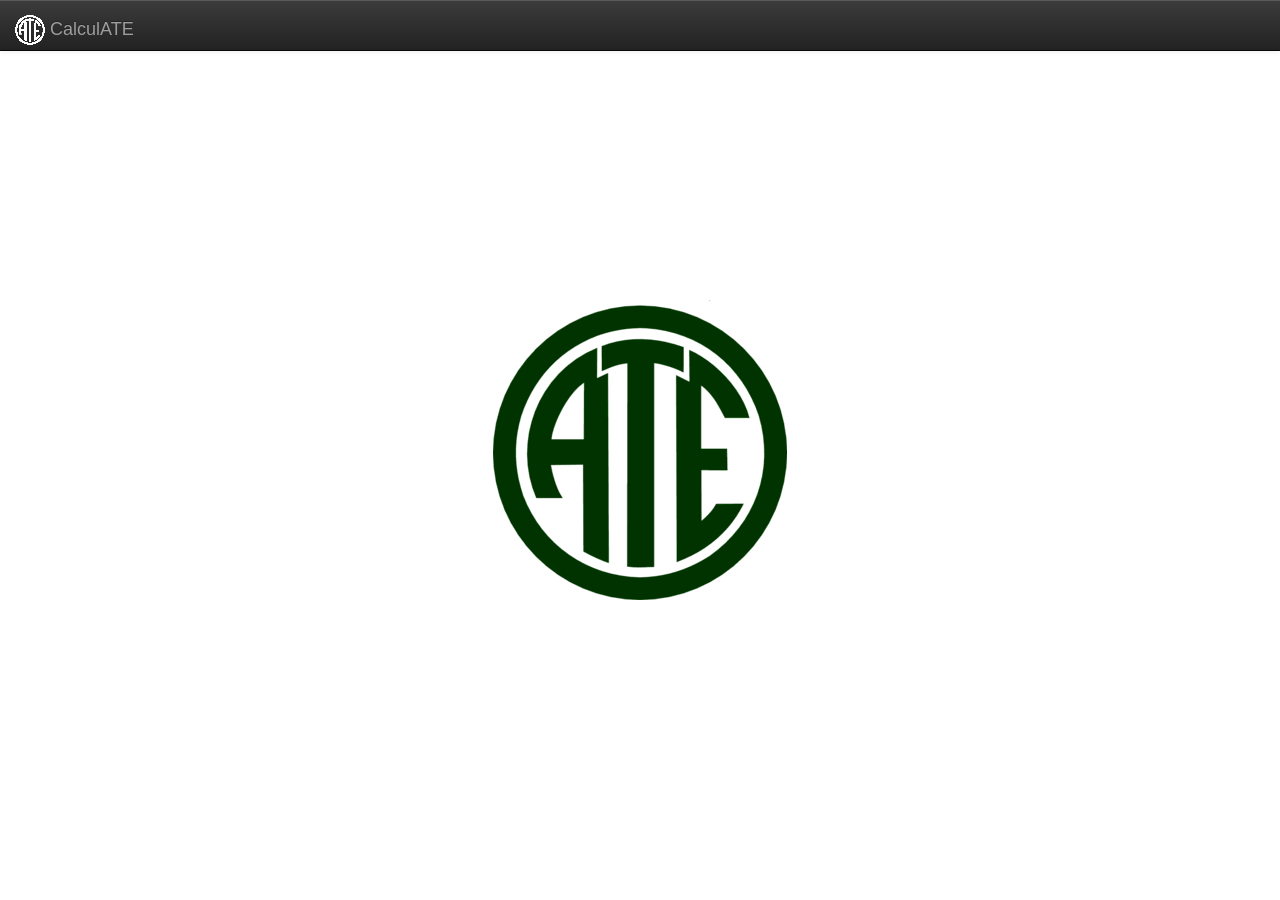
<file: index.html>
<!doctype html>
<html lang="en">
<head>
  <meta charset="utf-8">
  <title>CalculATE - Trabajadores Civiles de las FF.AA, de Seguridad y del IOSFA</title>
  <base href="https://fcharra.github.io/angularCalculadoraSalarial/">
  <meta name="viewport" content="width=device-width, initial-scale=1">
  <link rel="icon" type="image/x-icon" href="favicon.png">
<link rel="stylesheet" href="styles.e57319edd80b3774ee89.css"></head>
<body>
  <app-root></app-root>
<script type="text/javascript" src="runtime.a66f828dca56eeb90e02.js"></script><script type="text/javascript" src="polyfills.e3633a42d1123afc5fc9.js"></script><script type="text/javascript" src="scripts.93df60eb6877ad68bd67.js"></script><script type="text/javascript" src="main.270f276774fc40afcf48.js"></script></body>
</html>
</file>
